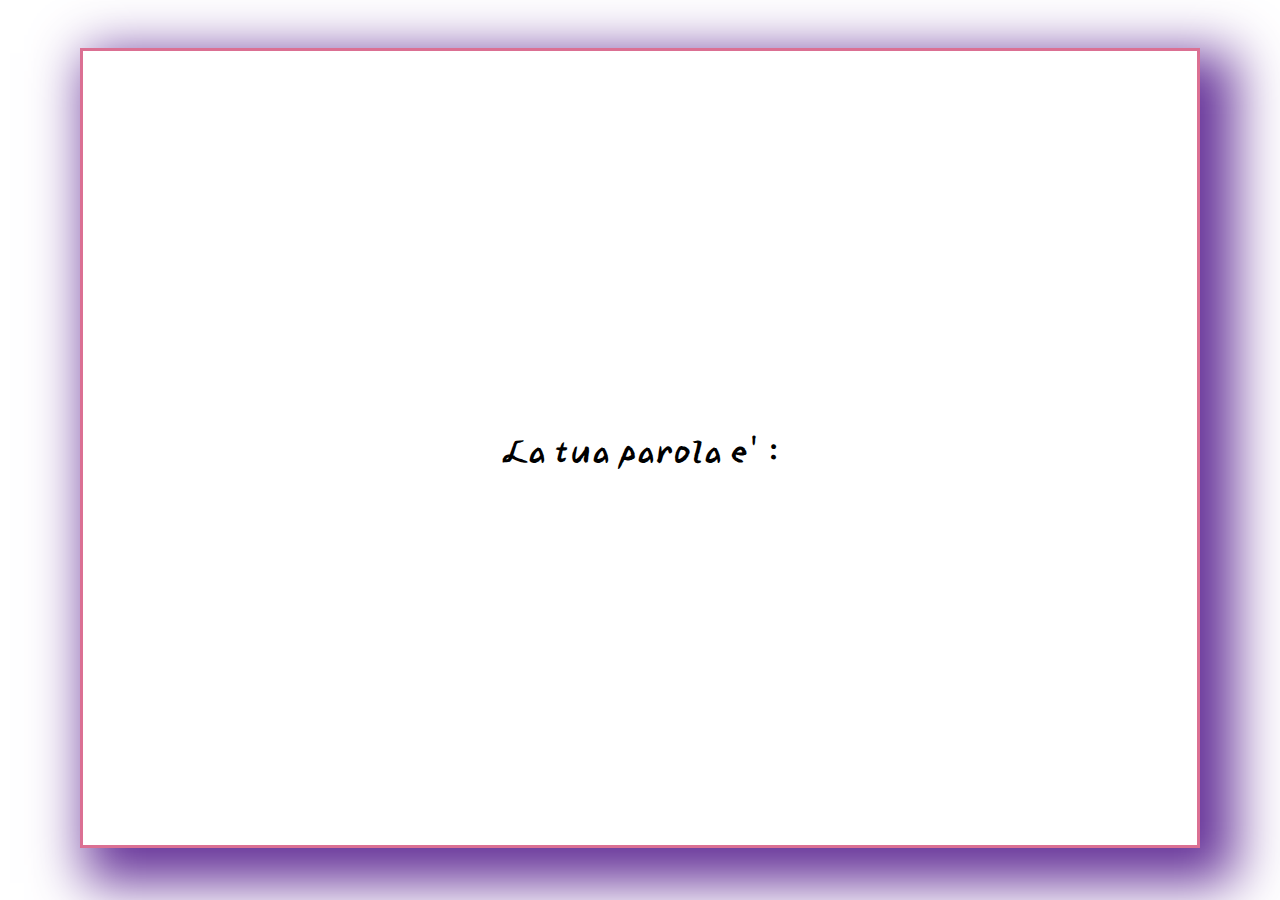
<file: palindromo/index.html>
<!-- 
Palindroma
Chiedere all’utente di inserire una parola
Creare una funzione per capire se la parola inserita è palindroma
 -->

<!DOCTYPE html>
<html lang="en">
<head>
    <meta charset="UTF-8">
    <meta http-equiv="X-UA-Compatible" content="IE=edge">
    <meta name="viewport" content="width=device-width, initial-scale=1.0">

    <!-- css -->
    <link rel="stylesheet" href="css/style.css">

    <!-- js -->
    <script src="js/script.js" defer></script>

    <!-- Google Fonts -->
    <link rel="preconnect" href="https://fonts.googleapis.com">
    <link rel="preconnect" href="https://fonts.gstatic.com" crossorigin>
    <link href="https://fonts.googleapis.com/css2?family=Yuji+Boku&display=swap" rel="stylesheet">

    <title>Palindromo</title>

</head>
<body>
    
    <section>

        <div class="container">

            <h1>La tua parola e' : </h1>

            <p id="output"></p>

        </div>
        
    </section>

</body>
</html>
</file>
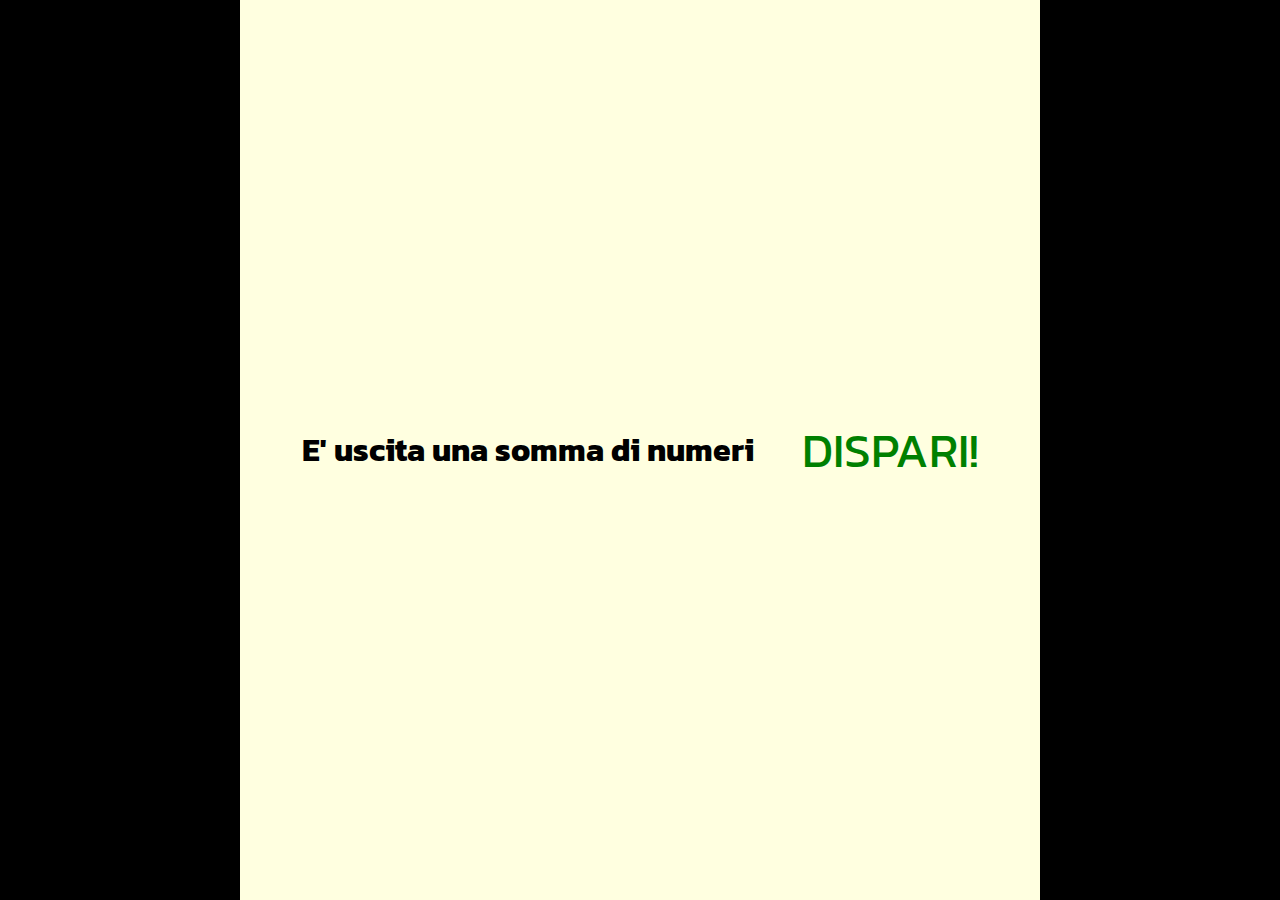
<file: pari-dispari/index.html>
<!--
Pari e Dispari
L’utente sceglie pari o dispari e inserisce un numero da 1 a 5.
Generiamo un numero random (sempre da 1 a 5) per il computer (usando una funzione).
Sommiamo i due numeri
Stabiliamo se la somma dei due numeri è pari o dispari (usando una funzione)
Dichiariamo chi ha vinto.
-->

<!DOCTYPE html>
<html lang="en">
<head>
    <meta charset="UTF-8">
    <meta http-equiv="X-UA-Compatible" content="IE=edge">
    <meta name="viewport" content="width=device-width, initial-scale=1.0">

    <!-- css -->
    <link rel="stylesheet" href="css/style.css">

    <!-- js -->
    <script src="js/script.js" defer></script>

    <!--  google fonts -->
    <link rel="preconnect" href="https://fonts.googleapis.com">
    <link rel="preconnect" href="https://fonts.gstatic.com" crossorigin>
    <link href="https://fonts.googleapis.com/css2?family=Kanit:wght@300&display=swap" rel="stylesheet">

    <title>Pari e Dispari</title>

</head>
<body>

    <div class="container">

        <h1>E' uscita una somma di numeri</h1>

        <p id="output"></p>
    
    </div>
    
</body>
</html>
</file>
<file: palindromo/css/style.css>
* {
    padding: 0;
    margin: 0;
    box-sizing: border-box;
    font-family: 'Yuji Boku', serif;
}

.container {
    border: 3px solid palevioletred;
    margin: auto;
    width: 70rem;
    max-width: 100%;
    height: 50rem;
    display: flex;
    justify-content: center;
    align-items: center;
    margin-top: 3rem;
    box-shadow: 20px 20px 50px 15px rebeccapurple;
}
</file>
<file: pari-dispari/css/style.css>
* {
    padding: 0;
    margin: 0;
    box-sizing: border-box;
    font-family: 'Kanit', sans-serif;
}

body {
    background-color: black;
}

.container {
    display: flex;
    justify-content: center;
    align-items: center;
    margin: auto;
    width: 50rem;
    height: 100vh;
    background-color: lightyellow;
}

p {
    color: green;
    font-size: 3rem;
    padding-left: 3rem;
}
</file>
